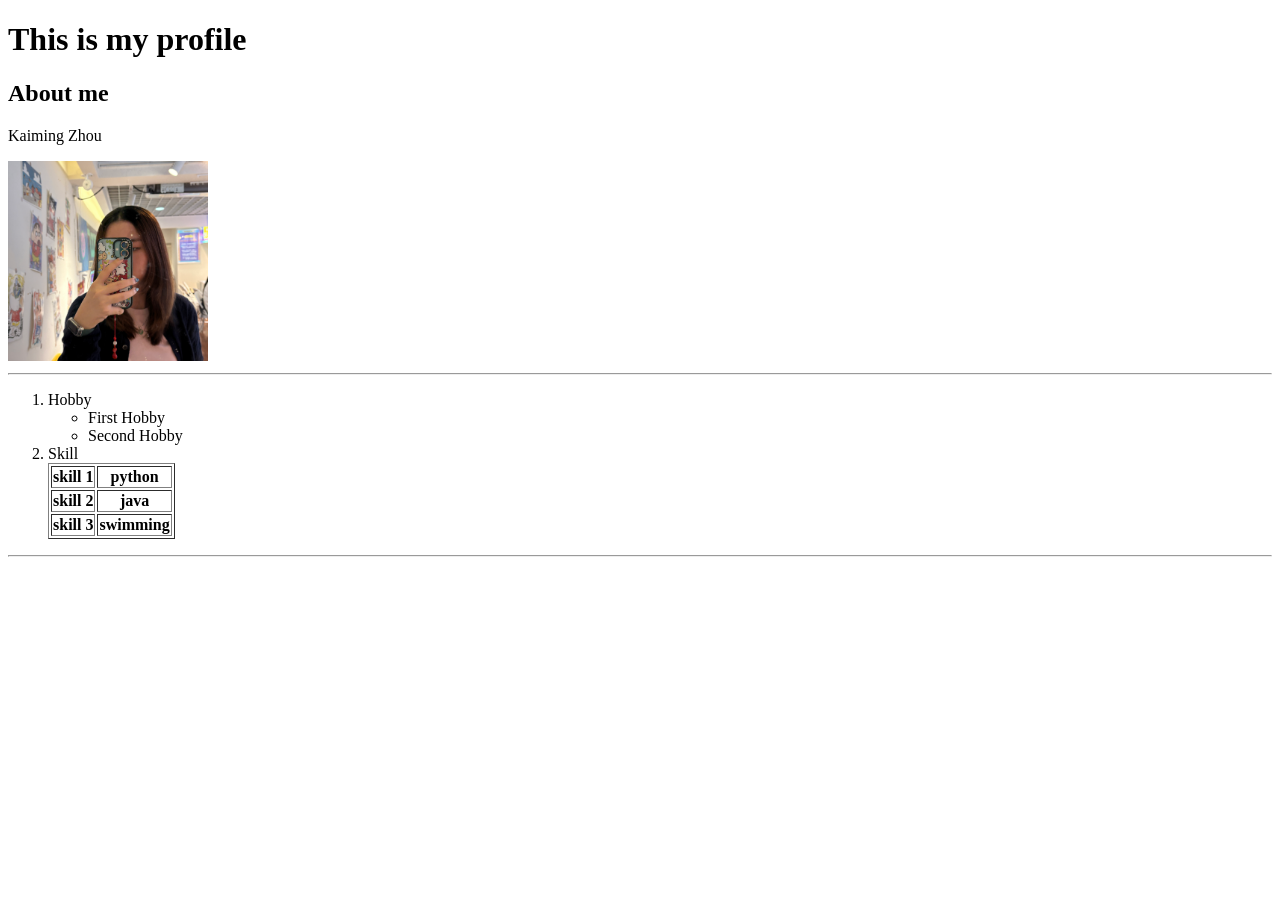
<file: index.html>
<!DOCTYPE html> 

<head> 
    <title>My Page</title>

</head> 

<body> 
    <h1>This is my profile</h1>
    <h2>About me</h2>
    <p>Kaiming Zhou</p> 
    <img src="IMG_0605.JPG" alt="my Photo" width="200" height="200" /> 
    <hr/>
    <ol>
        <li>Hobby</li>
        <ul> 
            <li>First Hobby</li> 
            <li>Second Hobby</li> 

        </ul> 

        <li>Skill</li>
        <table border="1">
            <tr>
                <th>skill 1</th>
                <th>python</th>
            </tr>
            <tr>
                <th>skill 2</th>
                <th>java</th>
            </tr>
            <tr>
                <th>skill 3</th>
                <th>swimming</th>
            </tr>

        </table>
        
    </ol>
    
    <hr/>


</body> 

</html>
</file>
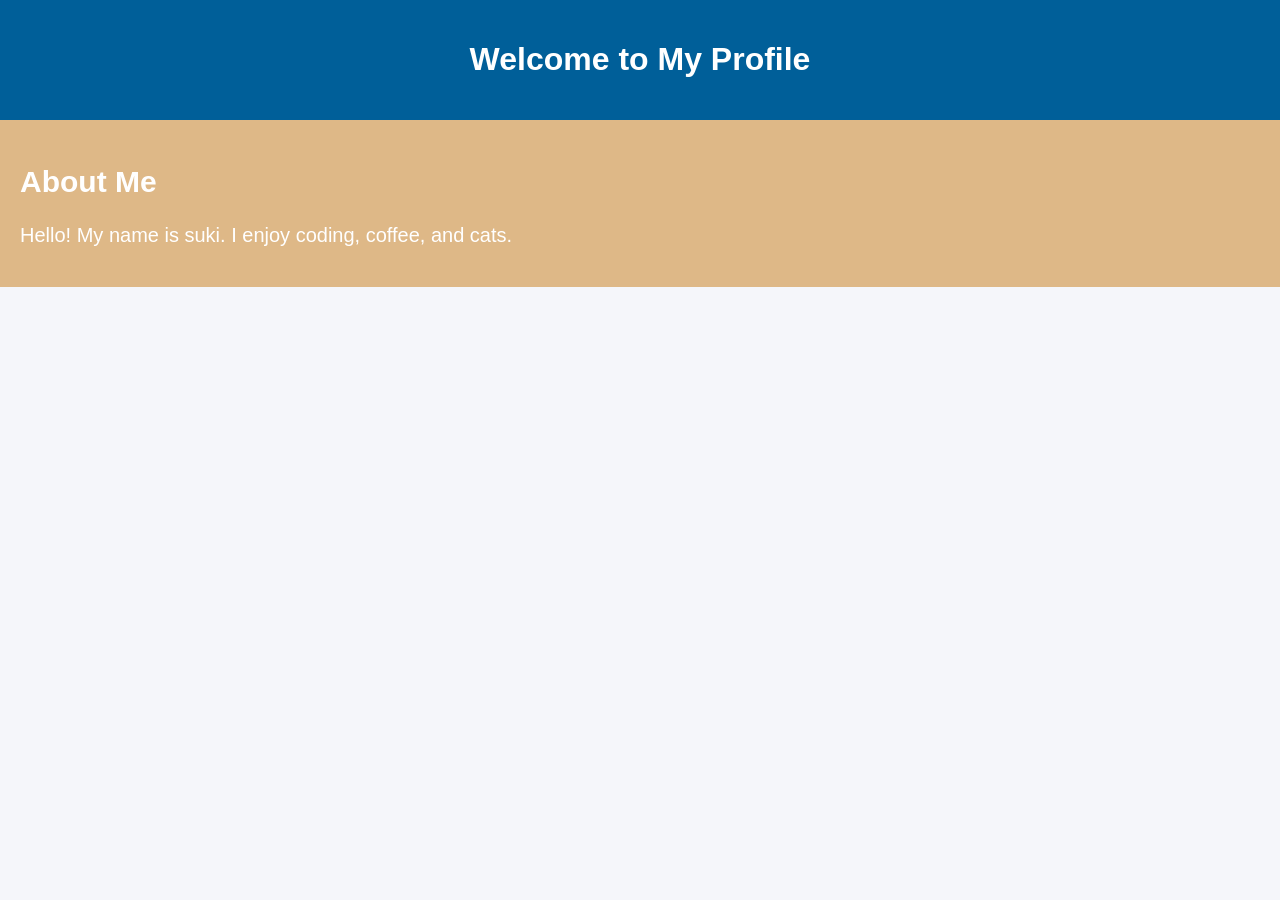
<file: profile_2.html>
<!DOCTYPE html> 

<html lang="en"> 

<head> 

  <meta charset="UTF-8"> 

  <meta name="viewport" content="width=device-width, initial-scale=1.0"> 

  <!-- Link to the external CSS file --> 

  <link rel="stylesheet" href="public/css/profile.css">
  <title>My Profile - CSS Example 1</title> 

</head> 

<body> 

  <header> 

    <h1>Welcome to My Profile</h1> 

  </header> 

  <section class="about"> 

    <h2>About Me</h2> 

    <p>Hello! My name is suki. I enjoy coding, coffee, and cats.</p> 

  </section> 

</body> 

</html>
</file>
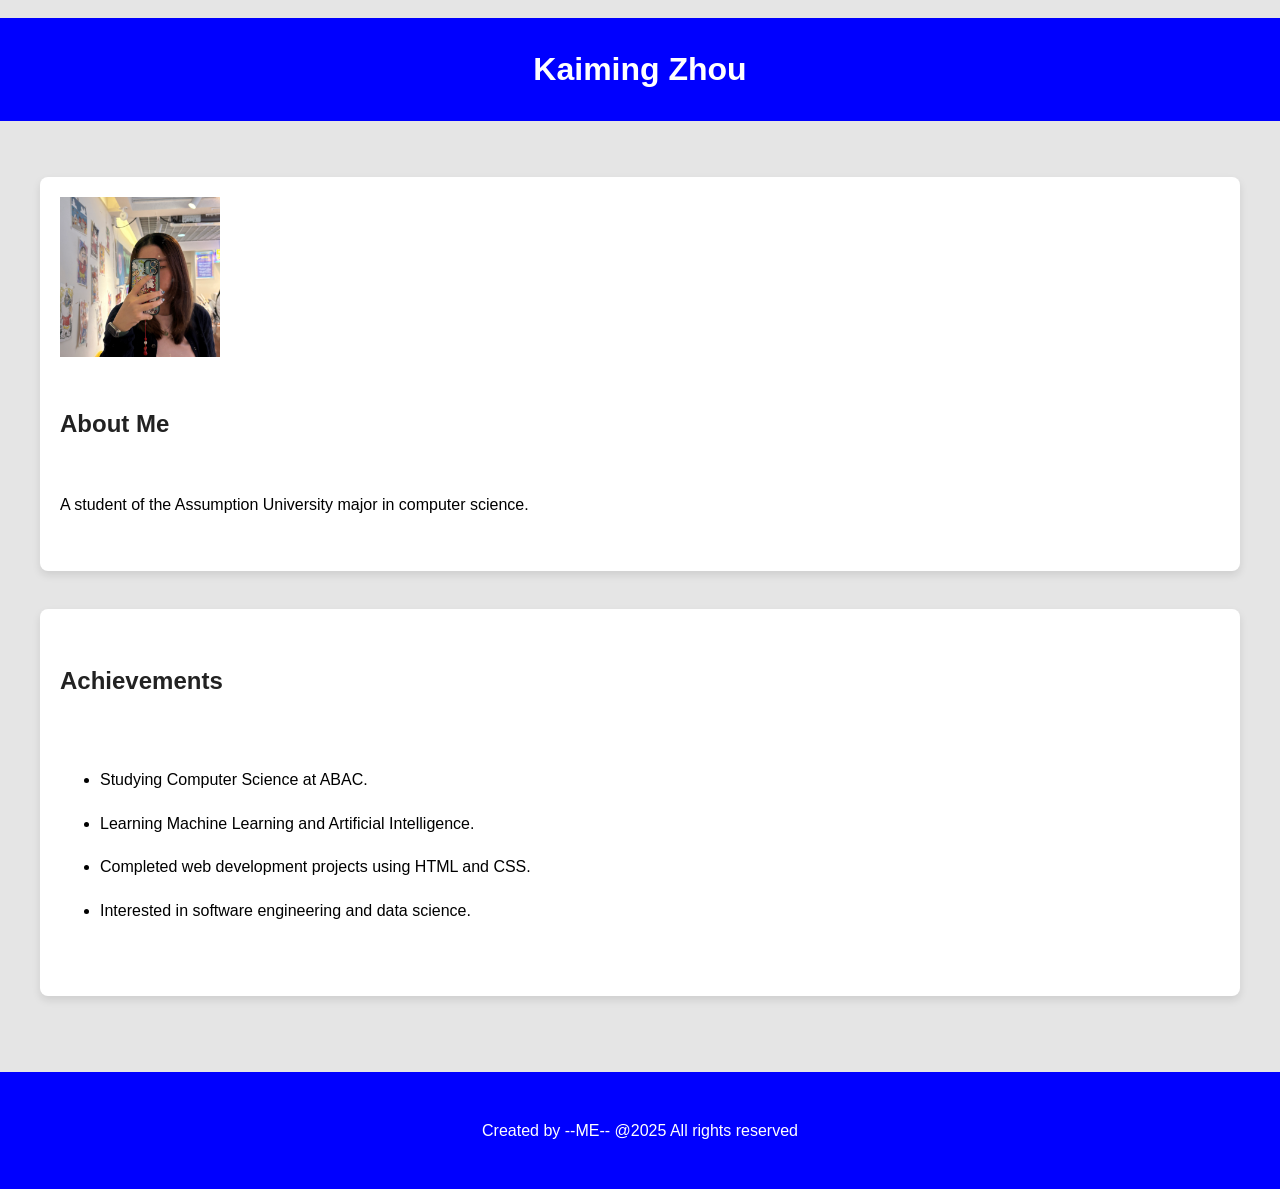
<file: profile_3.html>
<!DOCTYPE html> 

<html lang="en"> 

<head> 

    <meta charset="UTF-8"> 

    <meta name="viewport" content="width=device-width, initial-scale=1.0"> 

    <title>My Profile</title> 

    <link rel="stylesheet" href="public/css/style.css">

</head> 

<body> 

    <header> 

        <h1>Kaiming Zhou</h1> 

    </header> 

    <div class="content"> 

        <section class="biography"> 
            <img src="IMG_0605.JPG" height="220"> 

            <h2>About Me</h2> 

            <p>A student of the Assumption University major in computer science.</p> 

        </section> 

  

        <section class="achievements"> 

            <h2>Achievements</h2> 

            <ul> 

                <li>Studying Computer Science at ABAC.</li> 

                <li>Learning Machine Learning and Artificial Intelligence.</li> 

                <li>Completed web development projects using HTML and CSS.</li> 

                <li>Interested in software engineering and data science.</li> 

            </ul> 

        </section> 

    </div> 

    <footer> 

        <p>Created by --ME-- @2025 All rights reserved</p> 

    </footer> 

</body> 

</html>
</file>
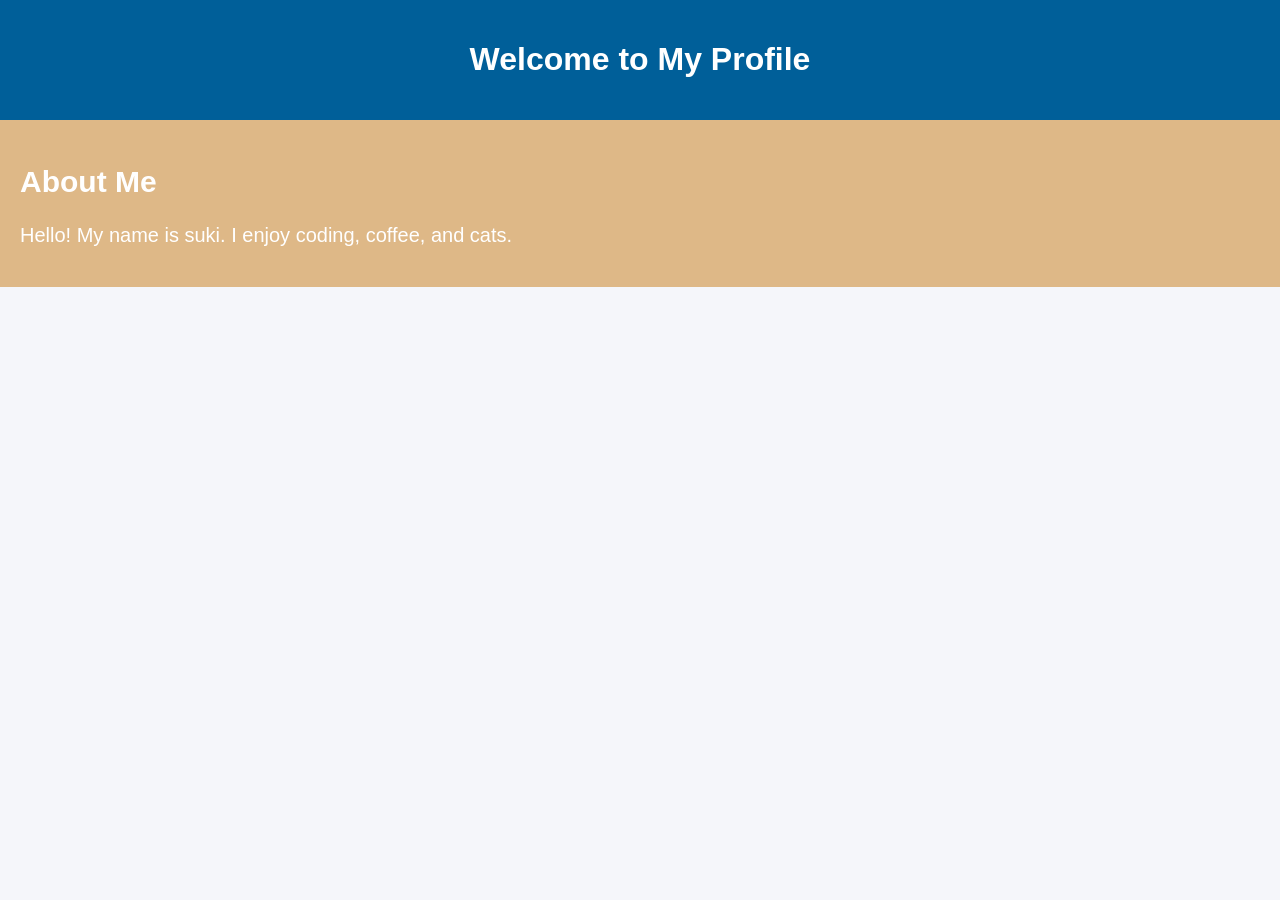
<file: public/profile_2.html>
<!DOCTYPE html> 

<html lang="en"> 

<head> 

  <meta charset="UTF-8"> 

  <meta name="viewport" content="width=device-width, initial-scale=1.0"> 

  <!-- Link to the external CSS file --> 

  <link rel="stylesheet" href="css/profile.css">
  <title>My Profile - CSS Example 1</title> 

</head> 

<body> 

  <header> 

    <h1>Welcome to My Profile</h1> 

  </header> 

  <section class="about"> 

    <h2>About Me</h2> 

    <p>Hello! My name is suki. I enjoy coding, coffee, and cats.</p> 

  </section> 

</body> 

</html>
</file>
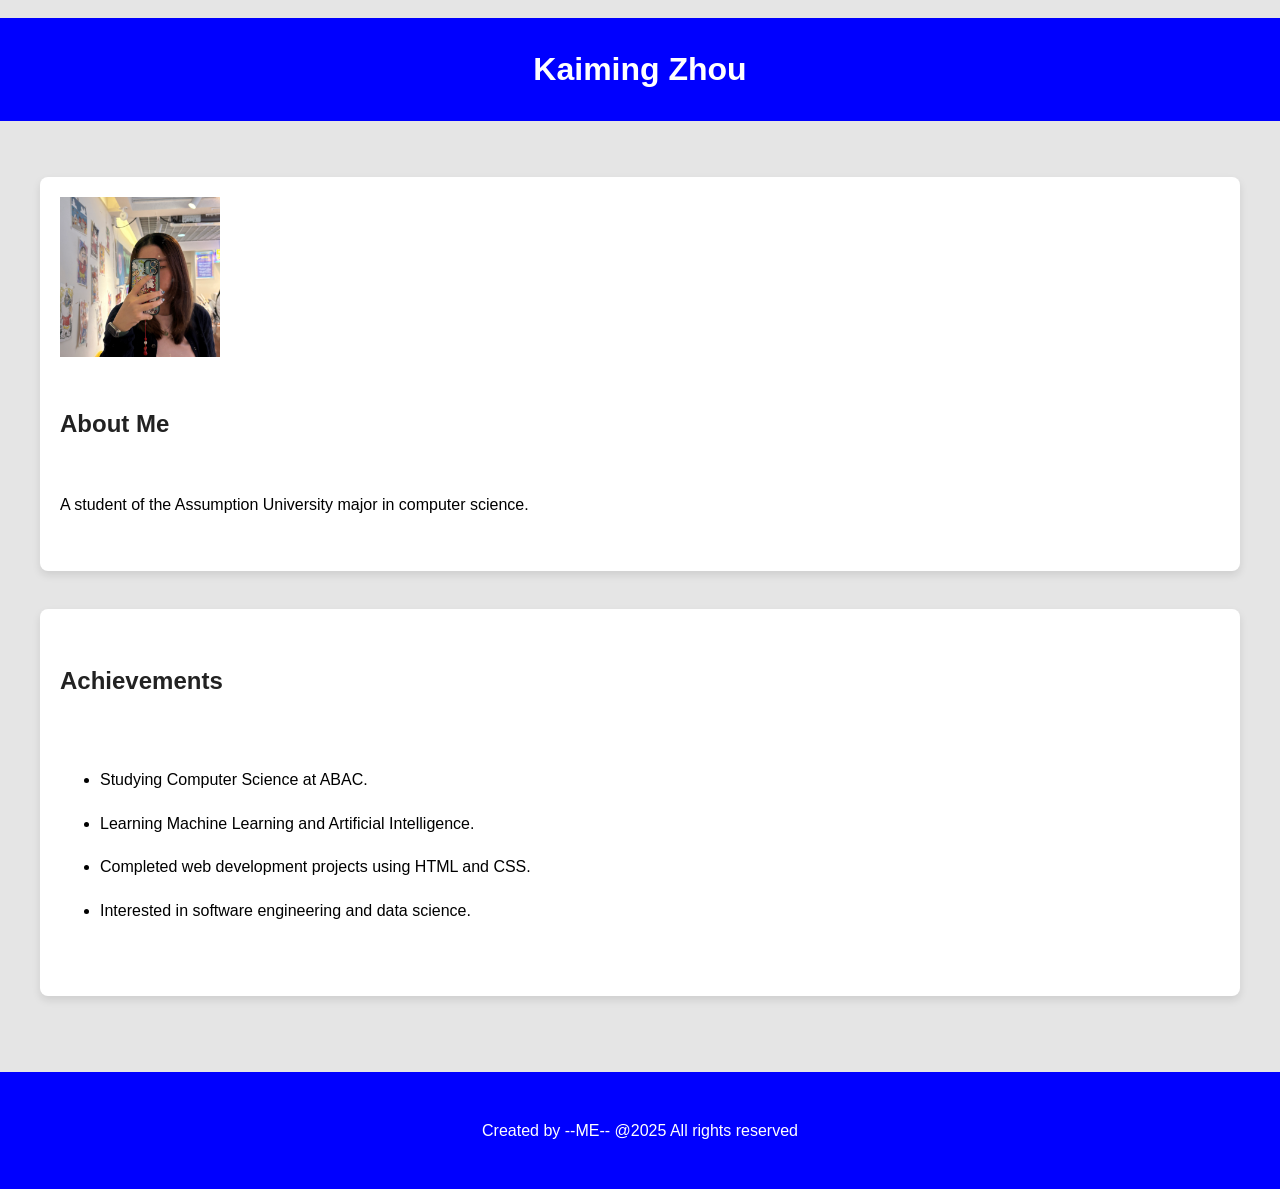
<file: public/profile_3.html>
<!DOCTYPE html> 

<html lang="en"> 

<head> 

    <meta charset="UTF-8"> 

    <meta name="viewport" content="width=device-width, initial-scale=1.0"> 

    <title>My Profile</title> 

    <link rel="stylesheet" href="css/style.css">

</head> 

<body> 

    <header> 

        <h1>Kaiming Zhou</h1> 

    </header> 

    <div class="content"> 

        <section class="biography"> 
            <img src="IMG_0605.JPG" height="220"> 

            <h2>About Me</h2> 

            <p>A student of the Assumption University major in computer science.</p> 

        </section> 

  

        <section class="achievements"> 

            <h2>Achievements</h2> 

            <ul> 

                <li>Studying Computer Science at ABAC.</li> 

                <li>Learning Machine Learning and Artificial Intelligence.</li> 

                <li>Completed web development projects using HTML and CSS.</li> 

                <li>Interested in software engineering and data science.</li> 

            </ul> 

        </section> 

    </div> 

    <footer> 

        <p>Created by --ME-- @2025 All rights reserved</p> 

    </footer> 

</body> 

</html>
</file>
<file: public/css/profile.css>
body { 

  margin: 0; 

  font-family: Arial, Helvetica, sans-serif; 

  background-color: #f5f6fa; 

  color: #333; 

} 

 

header { 

  background-color: #005f99; 

  color: white; 

  text-align: center; 

  padding: 20px; 

} 

 

.about { 

  background-color: burlywood; 

  color: white; 

  font-size: 1.25em;

  padding: 20px; 

}
</file>
<file: public/css/style.css>
body {
    margin: 0;
    font-family: Arial, Helvetica, sans-serif;
    background-color: #e5e5e5;
}

header {
    background-color: blue;
    color: white;
    text-align: center;
    padding: 15px;
}

.content {
    max-width: 1200px;
    margin: 20px auto;
}

.biography,
.achievements {
    background-color: white;
    padding: 20px;
    margin-bottom: 20px;
    border-radius: 8px;
    box-shadow: 0 4px 8px rgba(0, 0, 0, 0.1);
}

.biography img {
    width: 160px;
    height: auto;
    display: block;
    margin-bottom: 15px;
}

h1 {
    margin: 0;
}

h2 {
    color: #222;
}

p,
li {
    line-height: 1.6;
}

footer {
    background-color: blue;
    color: white;
    text-align: center;
    padding: 12px;
}
</file>
